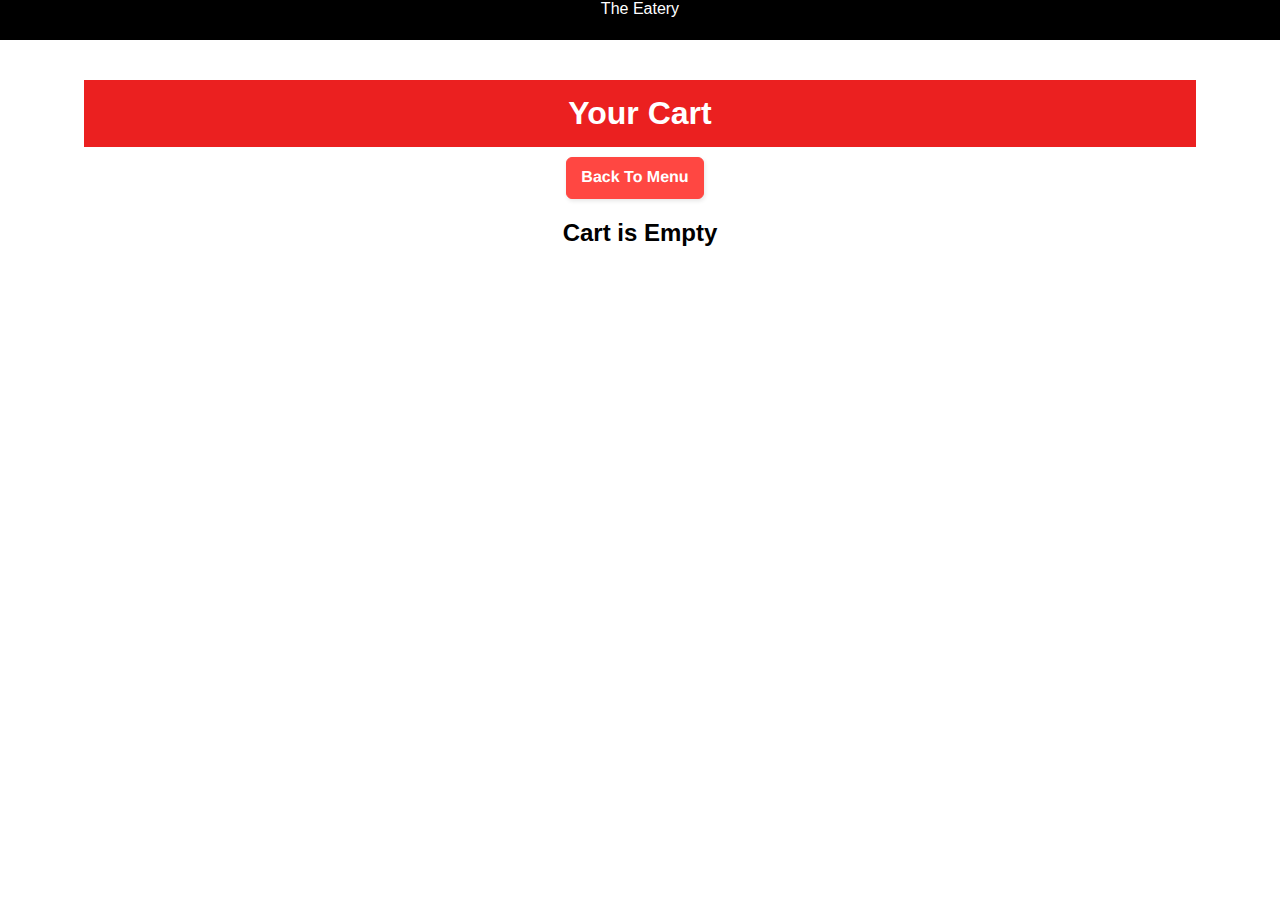
<file: cart.html>
<!-- Christopher Couto 991516134 -->

<!DOCTYPE html>
<html lang="en" dir="ltr">

<head>
    <meta charset="utf-8">
    <meta name="viewport" content="width=device-width, initial-scale=1.0">

    <title>The Eatery</title>

    <link rel="stylesheet" href="css/app.css">
    <script src="https://code.jquery.com/jquery-3.6.0.min.js" integrity="sha256-/xUj+3OJU5yExlq6GSYGSHk7tPXikynS7ogEvDej/m4=" crossorigin="anonymous"></script>
    <script type="text/javascript" src="js\cart.js" defer></script>

</head>

<body>

  <header>The Eatery</header>

    <div id="mainContainer">
        <div class="center">
            <h1 class="header" style="margin-top: auto;">Your Cart</h1>
            <input class="button-24" role="button" type="button" onclick="location.href='index.html';" value="Back To Menu" style="margin-top: 10px" />

            <table id="orderTable" style="width:100%"></table>

            <div id="cartdata" class="cart-container"></div>
            
            </table>
            
        </div>

        
    </div>
    
</body>

</html>
</file>
<file: css/app.css>
* {
    box-sizing: border-box;
    font-family:'Segoe UI', Tahoma, Geneva, Verdana, sans-serif
}

html{
    height: 100%
}

body{
    margin: 0;
    padding: 0;
    border: 0;
    display: grid;
    min-height: 100vh;

}

header{
    background-color: rgb(0, 0, 0);
    color: white;
    text-align: center;
    top: 0;
    width: 100%;
    height: 2.5rem;  
}




.header {
    background-color: rgb(235, 32, 32);
    color: white;
    padding: 15px;
    margin: 0;
    text-align: center;
}

#orderTable{
    
    max-width: 400px;
    min-width: 200px;
    box-shadow: 0 4px 8px 0 rgba(0, 0, 0, 0.2), 0 6px 20px 0 rgba(0, 0, 0, 0.19);
    text-align: center;
    padding: 12pt;
    margin: 20px auto;
    
}

.imglarge {
    object-fit: cover;
    height: 200px;
    width: 200px;
}

.imgcart {
    object-fit: cover;
    height: 200px;
    width: 200px;
}

.center {
    width: 90%;
    margin: auto;
    padding: 20px;
    text-align: center;
    height: 100%;
}

.right {
    right: 0;
    position: fixed;
    text-align: right;
}


.flex-container{
    display: flex;
    flex-wrap: wrap;
    justify-content: center;
    padding: 5px;
}

.cart-container{
    display: flex;
    justify-content: center;
    flex-wrap: wrap;
    
}

.column {
    flex: 20%;
    max-width: 20%;
    margin: 5px;
    padding: 5px;
}

.allfoods {
    
    min-width: 300px;
    box-shadow: 0 4px 8px 0 rgba(0, 0, 0, 0.2), 0 6px 20px 0 rgba(0, 0, 0, 0.19);
    text-align: center;
    margin: 10px;
    padding: 10pt;
    background-color: rgb(255, 255, 255);
}

.cart{
   
    min-width: 300px;
    box-shadow: 0 4px 8px 0 rgba(0, 0, 0, 0.2), 0 6px 20px 0 rgba(0, 0, 0, 0.19);
    text-align: center;
    margin: 10px;
    padding: 10pt;

}

#mainContainer{
    height: calc(100vh - 80px);
}

/* only two column for 800px or less screen width */

@media screen and (max-width: 800px) {
    .column {
        flex: 40%;
        max-width: 40%;
        margin: 5px;
    }
}


/* only one column for 600px or less screen width */

@media screen and (max-width: 600px) {
    .column {
        flex: 90%;
        max-width: 90%;
        margin: 5px;
        padding: 5px;
    }
}

.button-24 {
    background: #FF4742;
    border: 1px solid #FF4742;
    border-radius: 6px;
    box-shadow: rgba(0, 0, 0, 0.1) 1px 2px 4px;
    box-sizing: border-box;
    color: #FFFFFF;
    cursor: pointer;
    display: inline-block;
    font-family: nunito,roboto,proxima-nova,"proxima nova",sans-serif;
    font-size: 16px;
    font-weight: 800;
    line-height: 16px;
    min-height: 40px;
    outline: 0;
    padding: 12px 14px;
    text-align: center;
    text-rendering: geometricprecision;
    text-transform: none;
    user-select: none;
    -webkit-user-select: none;
    touch-action: manipulation;
    vertical-align: middle;
    margin-right: 10px;
    
  }
  
  .button-24:hover,
  .button-24:active {
    background-color: initial;
    background-position: 0 0;
    color: #FF4742;
  }
  
  .button-24:active {
    opacity: .5;
  }

  select{
    padding: 8px;
    margin: 5px;
    box-shadow: 1px 2px 5px black;
  }
</file>
